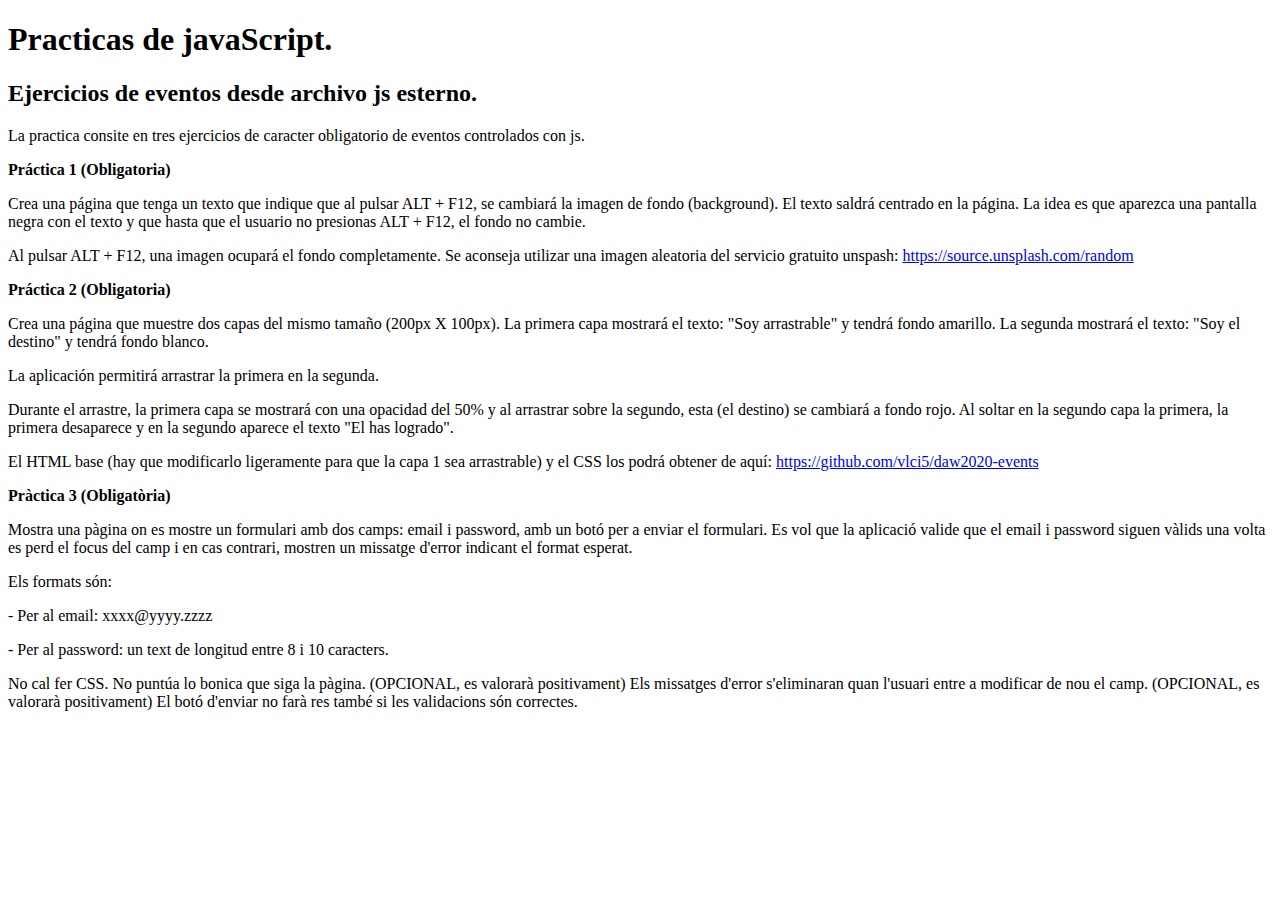
<file: index.html>
<!DOCTYPE html>
<html lang="es">

<head>
    <meta charset="utf-8">
    <meta name="viewport" content="width=device-width, initial-scale=1.0">
    <title></title>
</head>

<body>
    <section>
        <article>
            <hgroup>
                <h1>
                    Practicas de javaScript.
                </h1>
                <h2>
                    Ejercicios de eventos desde archivo js esterno.
                </h2>
            </hgroup>
            <p>
                La practica consite en tres ejercicios de caracter obligatorio de eventos controlados con js.
            </p>
        </article>

        <article>
            <p>
                <strong>
                    Práctica 1 (Obligatoria)
                </strong>
            </p>
            <div>


                <p>
                    Crea una página que tenga un texto que indique que al pulsar ALT + F12, se cambiará la imagen de fondo (background). El texto saldrá centrado en la página. La idea es que aparezca una pantalla negra con el texto y que hasta que el usuario no presionas ALT + F12, el fondo no cambie.
                </p>


                <p>
                    Al pulsar ALT + F12, una imagen ocupará el fondo completamente. Se aconseja utilizar una imagen aleatoria del servicio gratuito unspash:
                    <a href="https://source.unsplash.com/random">https://source.unsplash.com/random </a>
                </p>
                <p>
                    <strong>
                        Práctica 2 (Obligatoria)
                    </strong>
                </p>


                <p>
                    Crea una página que muestre dos capas del mismo tamaño (200px X 100px). La primera capa mostrará el texto: "Soy arrastrable" y tendrá fondo amarillo. La segunda mostrará el texto: "Soy el destino" y tendrá fondo blanco.
                </p>



                <p>
                    La aplicación permitirá arrastrar la primera en la segunda.
                </p>

                <p>
                    Durante el arrastre, la primera capa se mostrará con una opacidad del 50% y al arrastrar sobre la segundo, esta (el destino) se cambiará a fondo rojo. Al soltar en la segundo capa la primera, la primera desaparece y en la segundo aparece el texto "El has logrado".
                </p>


                <p>
                    El HTML base (hay que modificarlo ligeramente para que la capa 1 sea arrastrable) y el CSS los podrá obtener de aquí:
                    <a href="https://github.com/vlci5/daw2020-events">
                        https://github.com/vlci5/daw2020-events
                    </a>

                </p>

                <p>
                    <strong>
                        Pràctica 3 (Obligatòria)
                    </strong>
                </p>

                <p>
                    Mostra una pàgina on es mostre un formulari amb dos camps: email i password, amb un botó per a enviar el formulari.
                    Es vol que la aplicació valide que el email i password siguen vàlids una volta es perd el focus del camp i en cas contrari, mostren un missatge d'error indicant el format esperat.
                </p>
                <p>
                    Els formats són:
                </p>
                <p>

                    - Per al email: xxxx@yyyy.zzzz
                </p>

                <p>
                    - Per al password: un text de longitud entre 8 i 10 caracters.
                </p>
                <p>

                    No cal fer CSS. No puntúa lo bonica que siga la pàgina.

                    (OPCIONAL, es valorarà positivament) Els missatges d'error s'eliminaran quan l'usuari entre a modificar de nou el camp.
                    (OPCIONAL, es valorarà positivament) El botó d'enviar no farà res també si les validacions són correctes.
                </p>



            </div>
        </article>
    </section>
</body>

</html>
</file>
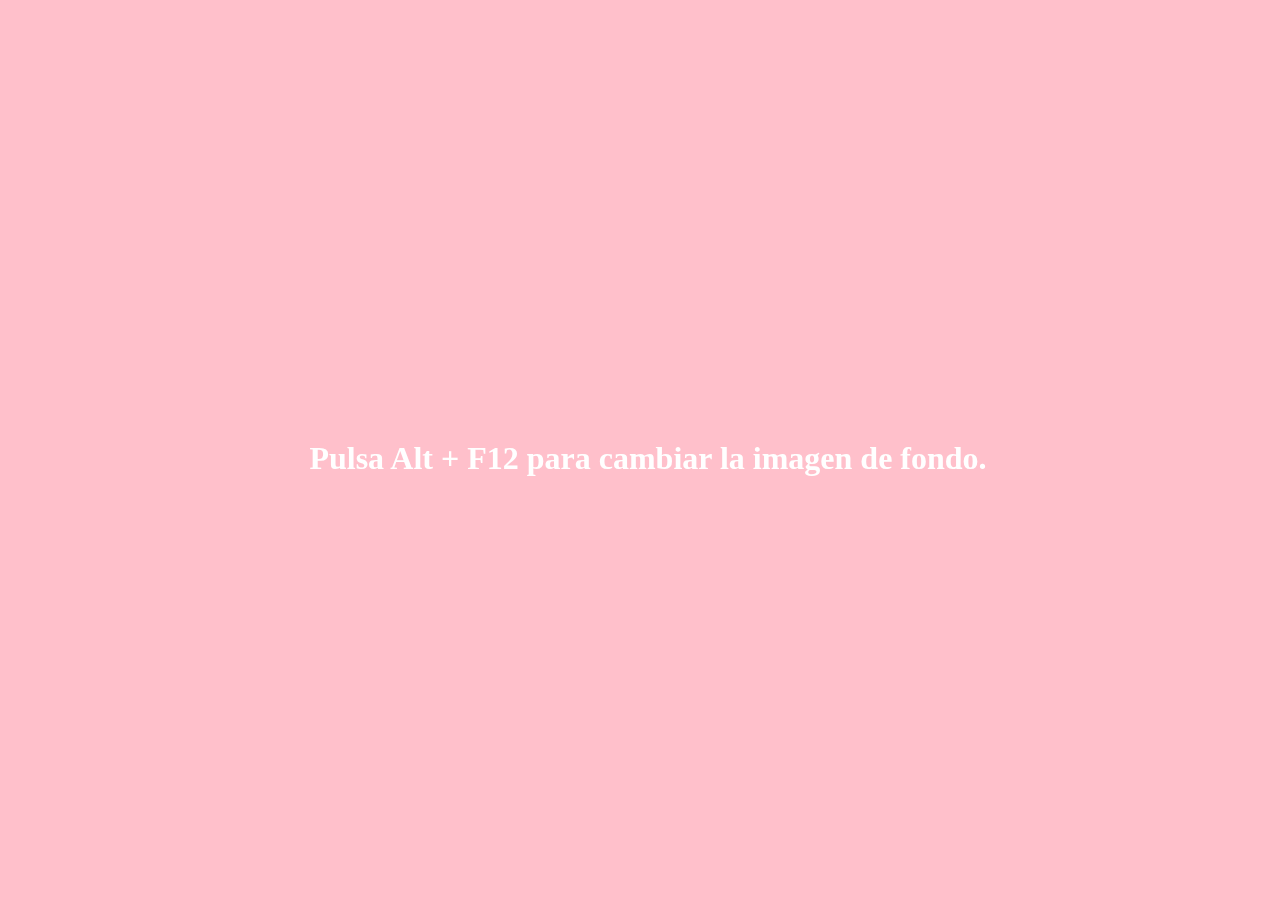
<file: ejercicio1.html>
<!DOCTYPE html>
<html lang="es">
<head>
    <meta charset="utf-8">
    <meta name="viewport" content="width=device-width, initial-scale=1.0">
    <link rel="stylesheet" href="css/ejer1.css">
    <script src="js/ejercicio1.js"></script>
    <title></title>
</head>

<body id="imagen">
    <section >
        <h1>
            Pulsa Alt + F12 para cambiar la imagen de fondo.
        </h1>
    </section>
    <footer>
    <script src="js/ejercicio1.js"></script>
    </footer>
</body>
</html>
</file>
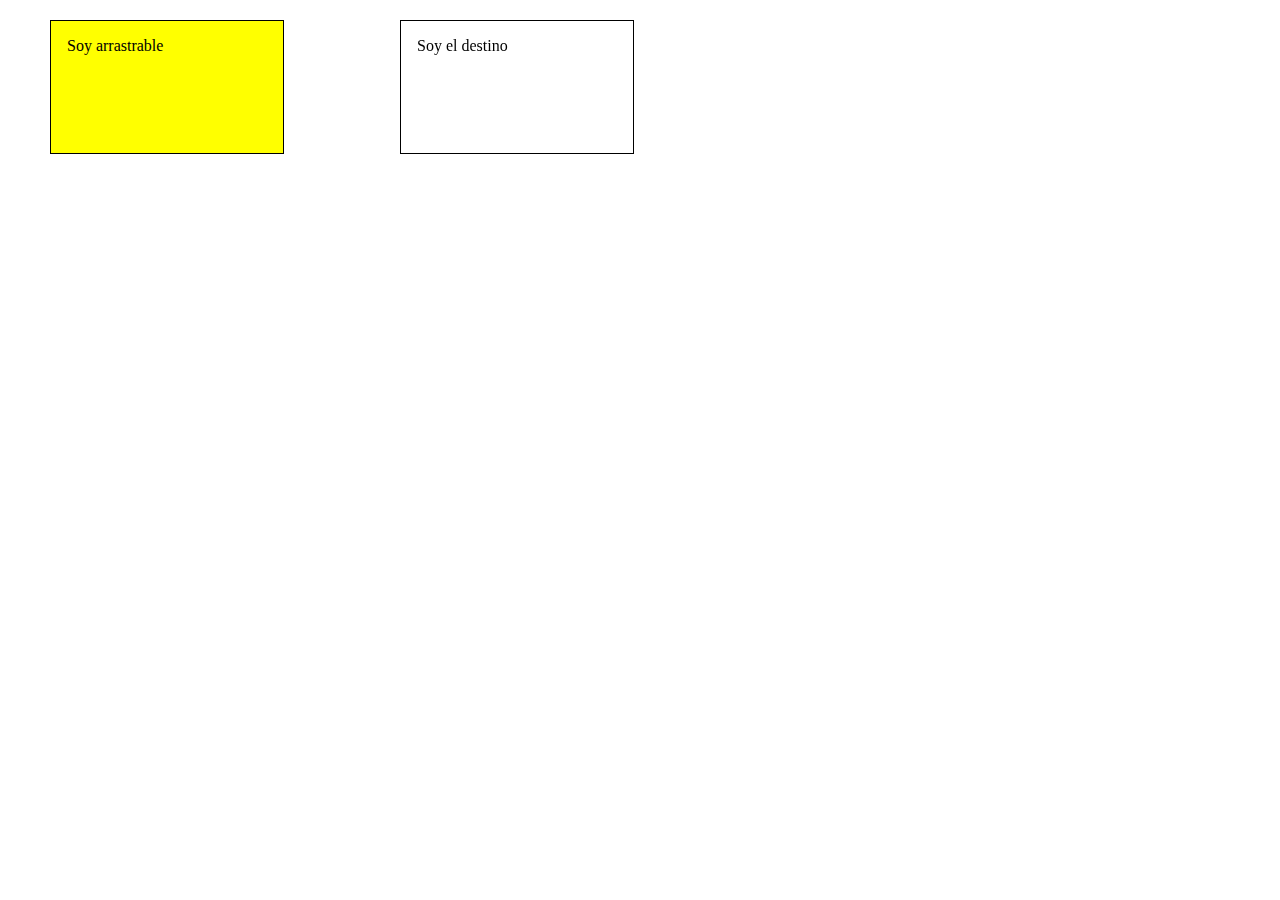
<file: ejercicio2.html>
<!DOCTYPE html>
<html lang="es">

<head>
    <meta charset="utf-8">
    <meta name="viewport" content="width=device-width, initial-scale=1.0">
    <link rel=" stylesheet" href="css/ejer2.css">
    
    <script src="js/ejercicio2.js"></script>
    <title></title>
</head>

<body>
<section>
    <div id="capa1" draggable="true" style="background-color: yellow">Soy arrastrable</div>
    <div id="capa2" draggable="true">Soy el destino</div>
</section>
<footer>


</footer>
</body>


</html>
</file>
<file: css/ejer1.css>
#imagen {
    background-color: pink;
    position: fixed;
    left: 0;
    top: 0;
    width: 100%;
    height: 100%;
    display: flex;
    justify-content: center;
    align-items: center;
    background-size: cover;
    background-position: center;

}

h1 {
    color: white;
    text-align: center;
}
</file>
<file: css/ejer2.css>
div{
    border:1px solid black;
    padding:1em;
    position:fixed;
    top:20px;
    width:200px;
    height:100px;
}
#capa1{
    left:50px;
}
#capa2{
    left:400px;
}
</file>
